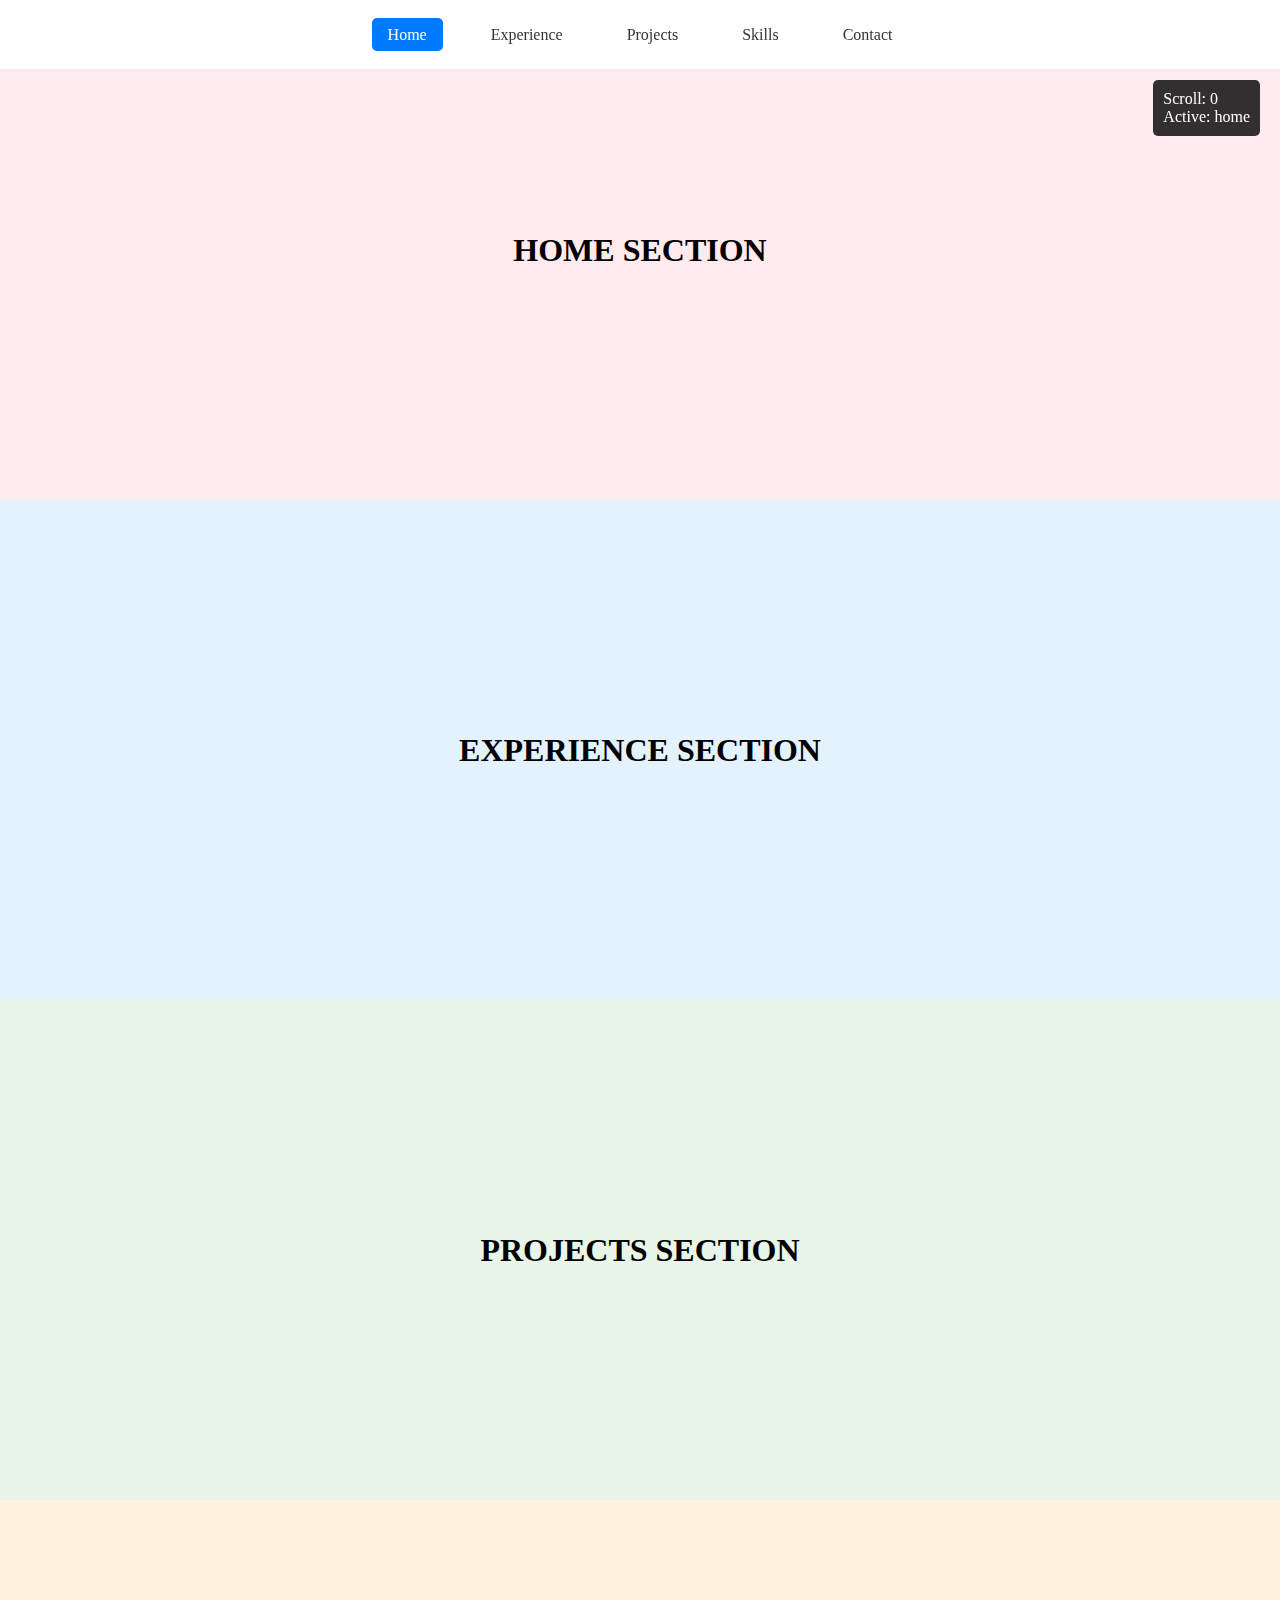
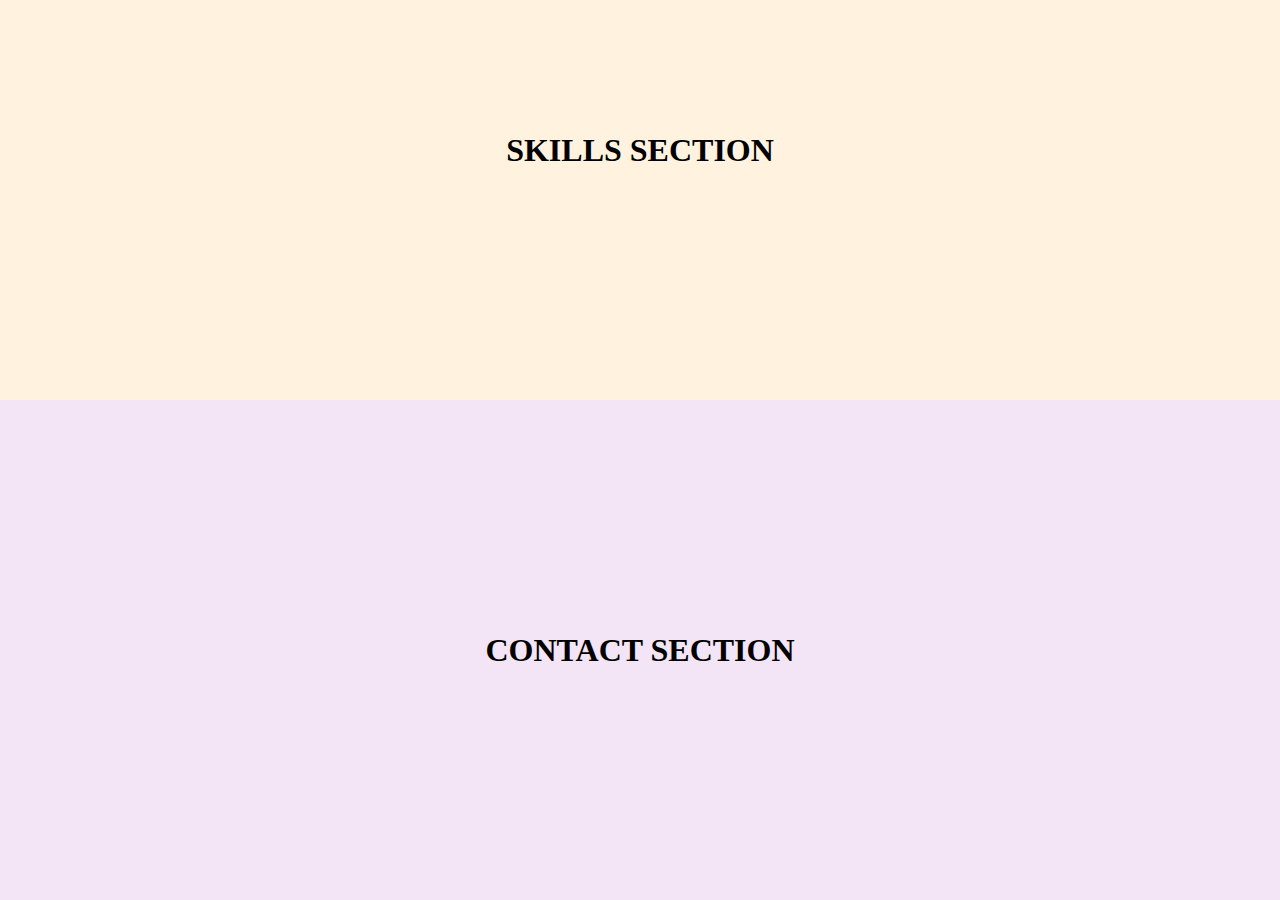
<file: scroll-test.html>
<!DOCTYPE html>
<html lang="en">
	<head>
		<meta charset="UTF-8" />
		<meta name="viewport" content="width=device-width, initial-scale=1.0" />
		<title>Scroll Test</title>
		<style>
			* {
				margin: 0;
				padding: 0;
				box-sizing: border-box;
			}

			.navbar {
				position: fixed;
				top: 0;
				width: 100%;
				height: 70px;
				background: rgba(255, 255, 255, 0.9);
				backdrop-filter: blur(10px);
				display: flex;
				justify-content: center;
				align-items: center;
				z-index: 1000;
				border-bottom: 1px solid #eee;
			}

			.nav-menu {
				display: flex;
				list-style: none;
				gap: 2rem;
			}

			.nav-link {
				text-decoration: none;
				color: #333;
				padding: 0.5rem 1rem;
				border-radius: 5px;
				transition: all 0.3s ease;
			}

			.nav-link.active {
				background: #007bff;
				color: white;
			}

			section {
				padding: 80px 20px;
				min-height: 500px;
				display: flex;
				align-items: center;
				justify-content: center;
				font-size: 2rem;
				font-weight: bold;
			}

			#home {
				background: #ffebee;
			}
			#experience {
				background: #e3f2fd;
			}
			#projects {
				background: #e8f5e8;
			}
			#skills {
				background: #fff3e0;
			}
			#contact {
				background: #f3e5f5;
			}

			.debug-info {
				position: fixed;
				top: 80px;
				right: 20px;
				background: rgba(0, 0, 0, 0.8);
				color: white;
				padding: 10px;
				border-radius: 5px;
				z-index: 999;
			}
		</style>
	</head>
	<body>
		<nav class="navbar">
			<ul class="nav-menu">
				<li><a href="#home" class="nav-link">Home</a></li>
				<li><a href="#experience" class="nav-link">Experience</a></li>
				<li><a href="#projects" class="nav-link">Projects</a></li>
				<li><a href="#skills" class="nav-link">Skills</a></li>
				<li><a href="#contact" class="nav-link">Contact</a></li>
			</ul>
		</nav>

		<div class="debug-info">
			<div>Scroll: <span id="scrollY">0</span></div>
			<div>Active: <span id="activeSection">none</span></div>
		</div>

		<section id="home">HOME SECTION</section>
		<section id="experience">EXPERIENCE SECTION</section>
		<section id="projects">PROJECTS SECTION</section>
		<section id="skills">SKILLS SECTION</section>
		<section id="contact">CONTACT SECTION</section>

		<script>
			// Smooth scrolling
			document.querySelectorAll('a[href^="#"]').forEach((anchor) => {
				anchor.addEventListener("click", function (e) {
					e.preventDefault();
					const target = document.querySelector(this.getAttribute("href"));
					if (target) {
						const headerOffset = 70;
						const elementPosition = target.getBoundingClientRect().top;
						const offsetPosition =
							elementPosition + window.pageYOffset - headerOffset;

						window.scrollTo({
							top: offsetPosition,
							behavior: "smooth",
						});
					}
				});
			});

			// Active section highlighting
			function updateActiveNavLink() {
				const sections = document.querySelectorAll("section[id]");
				const navLinks = document.querySelectorAll(".nav-link");

				let currentSection = "";
				const scrollY = window.scrollY;
				const windowHeight = window.innerHeight;
				const documentHeight = document.documentElement.scrollHeight;
				const headerOffset = 70;

				// Check if user is at the bottom of the page
				const isAtBottom = scrollY + windowHeight >= documentHeight - 50;

				if (isAtBottom) {
					const lastSection = sections[sections.length - 1];
					currentSection = lastSection.getAttribute("id");
				} else {
					// Create an array of sections with their positions
					const sectionData = Array.from(sections).map((section) => {
						const rect = section.getBoundingClientRect();
						const sectionTop = rect.top + scrollY;
						const sectionBottom = sectionTop + rect.height;
						const sectionId = section.getAttribute("id");

						return {
							id: sectionId,
							top: sectionTop,
							bottom: sectionBottom,
							element: section,
						};
					});

					// Sort sections by their position
					sectionData.sort((a, b) => a.top - b.top);

					// Find the active section
					for (let i = 0; i < sectionData.length; i++) {
						const section = sectionData[i];
						const nextSection = sectionData[i + 1];

						const sectionStart = section.top - headerOffset;
						const sectionEnd = nextSection
							? nextSection.top - headerOffset
							: Infinity;

						if (scrollY >= sectionStart && scrollY < sectionEnd) {
							currentSection = section.id;
							break;
						}
					}

					// Fallback
					if (!currentSection) {
						for (let i = sectionData.length - 1; i >= 0; i--) {
							if (scrollY >= sectionData[i].top - headerOffset) {
								currentSection = sectionData[i].id;
								break;
							}
						}
					}
				}

				// Update debug info
				document.getElementById("scrollY").textContent = Math.round(scrollY);
				document.getElementById("activeSection").textContent =
					currentSection || "none";

				// Remove active class from all nav links
				navLinks.forEach((link) => link.classList.remove("active"));

				// Add active class to current section's nav link
				if (currentSection) {
					const activeLink = document.querySelector(
						`.nav-link[href="#${currentSection}"]`
					);
					if (activeLink) {
						activeLink.classList.add("active");
					}
				}
			}

			// Attach scroll listener
			window.addEventListener("scroll", updateActiveNavLink);
			updateActiveNavLink(); // Initial call
		</script>
	</body>
</html>
</file>
